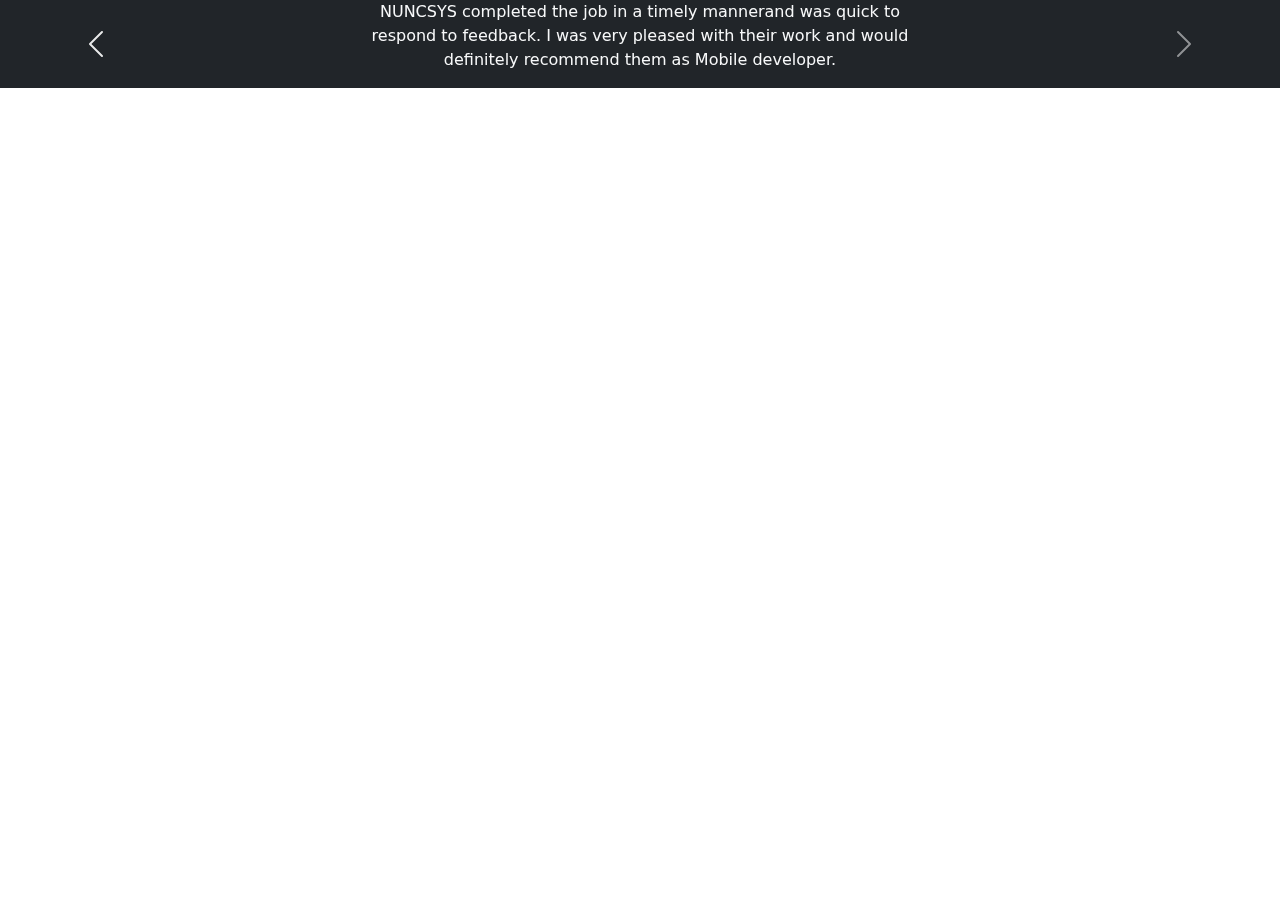
<file: corsal.html>
<!DOCTYPE html>
<html lang="en">
  <head>
    <meta charset="UTF-8" />
    <meta http-equiv="X-UA-Compatible" content="IE=edge" />
    <meta name="viewport" content="width=device-width, initial-scale=1.0" />
    <title>Document</title>

  <link href="https://cdn.jsdelivr.net/npm/bootstrap@5.2.3/dist/css/bootstrap.min.css" rel="stylesheet">
  <script src="https://cdn.jsdelivr.net/npm/bootstrap@5.2.3/dist/js/bootstrap.bundle.min.js"></script>
  </head>
  
  
  

  <body>
    <div  id="carouselExampleControls" class="carousel slide" data-bs-ride="carousel">
      <div class="carousel-inner bg-dark text-light m-auto">
          <div class="carousel-item active">
            <p class="text-center">
              NUNCSYS completed the job in a timely mannerand was quick to<br />
              respond to feedback. I was very pleased with their work and
              would<br />
              definitely recommend them as Mobile developer.
            </p>
          </div>
          <div class="carousel-item">
            <p class="text-center">
              NUNCSYS completed the job in a timely mannerand was quick to<br />
              respond to feedback. I was very pleased with their work and
              would<br />
              definitely recommend them as Mobile developer.
            </p>
          </div>
          <div class="carousel-item">
            <p class="text-center">
              NUNCSYS completed the job in a timely mannerand was quick to<br />
              respond to feedback. I was very pleased with their work and
              would<br />
              definitely recommend them as Mobile developer.
            </p>
          </div>
        </div>
        <button class="carousel-control-prev" type="button" data-bs-target="#carouselExampleControls" data-bs-slide="prev">
          <span class="carousel-control-prev-icon" aria-hidden="true"></span>
          <span class="visually-hidden">Previous</span>
        </button>
        <button class="carousel-control-next" type="button" data-bs-target="#carouselExampleControls" data-bs-slide="next">
          <span class="carousel-control-next-icon" aria-hidden="true"></span>
          <span class="visually-hidden">Next</span>
        </button>
      </div>




      <!-- <div class="slider autoplay slick-initialized slick-slider" id="text_carousal">
				<div class="active">
          <p>
            NUNCSYS completed the job in a timely mannerand was quick to<br />
            respond to feedback. I was very pleased with their work and would<br />
            definitely recommend them as Mobile developer.
          </p>
					<h3>1</h3>
				</div>
				<div>
          <p>
            NUNCSYS completed the job in a timely mannerand was quick to<br />
            respond to feedback. I was very pleased with their work and would<br />
            definitely recommend them as Mobile developer.
          </p>
					<h3>2</h3>
				</div>
				<div>
          <p>
            NUNCSYS completed the job in a timely mannerand was quick to<br />
            respond to feedback. I was very pleased with their work and would<br />
            definitely recommend them as Mobile developer.
          </p>
					<h3>3</h3>
				</div>
      </div> -->
    <!-- <div class="single-item-rtl">
      <div>
        <p>
          NUNCSYS completed the job in a timely mannerand was quick to<br />
          respond to feedback. I was very pleased with their work and would<br />
          definitely recommend them as Mobile developer.
        </p>
      </div>
      <div>
        <p>
          NUNCSYS completed the job in a timely mannerand was quick to<br />
          respond to feedback. I was very pleased with their work and would<br />
          definitely recommend them as Mobile developer.
        </p>
      </div>
      <div>
        <p>
          NUNCSYS completed the job in a timely mannerand was quick to<br />
          respond to feedback. I was very pleased with their work and would<br />
          definitely recommend them as Mobile developer.
        </p>
      </div>
    </div> -->
    <!-- <script
      type="text/javascript"
      src="//code.jquery.com/jquery-1.11.0.min.js"
    ></script>
    <script
      type="text/javascript"
      src="//code.jquery.com/jquery-migrate-1.2.1.min.js"
    ></script> -->
    <!-- <script type="text/javascript" src="//cdn.jsdelivr.net/npm/slick-carousel@1.8.1/slick/slick.min.js"></script>
    <script>
     $('#text_carousal').slick({
  dots: true,
  infinite: false,
  speed: 300,
  slidesToShow: 1,
  slidesToScroll: 1,
  responsive: [
    {
      breakpoint: 1024,
      settings: {
        slidesToShow: 3,
        slidesToScroll: 3,
        infinite: true,
        dots: true
      }
    },
    {
      breakpoint: 600,
      settings: {
        slidesToShow: 2,
        slidesToScroll: 2
      }
    },
    {
      breakpoint: 480,
      settings: {
        slidesToShow: 1,
        slidesToScroll: 1
      }
    }]
  }) -->

    </script>
  </body>
</html>
</file>
